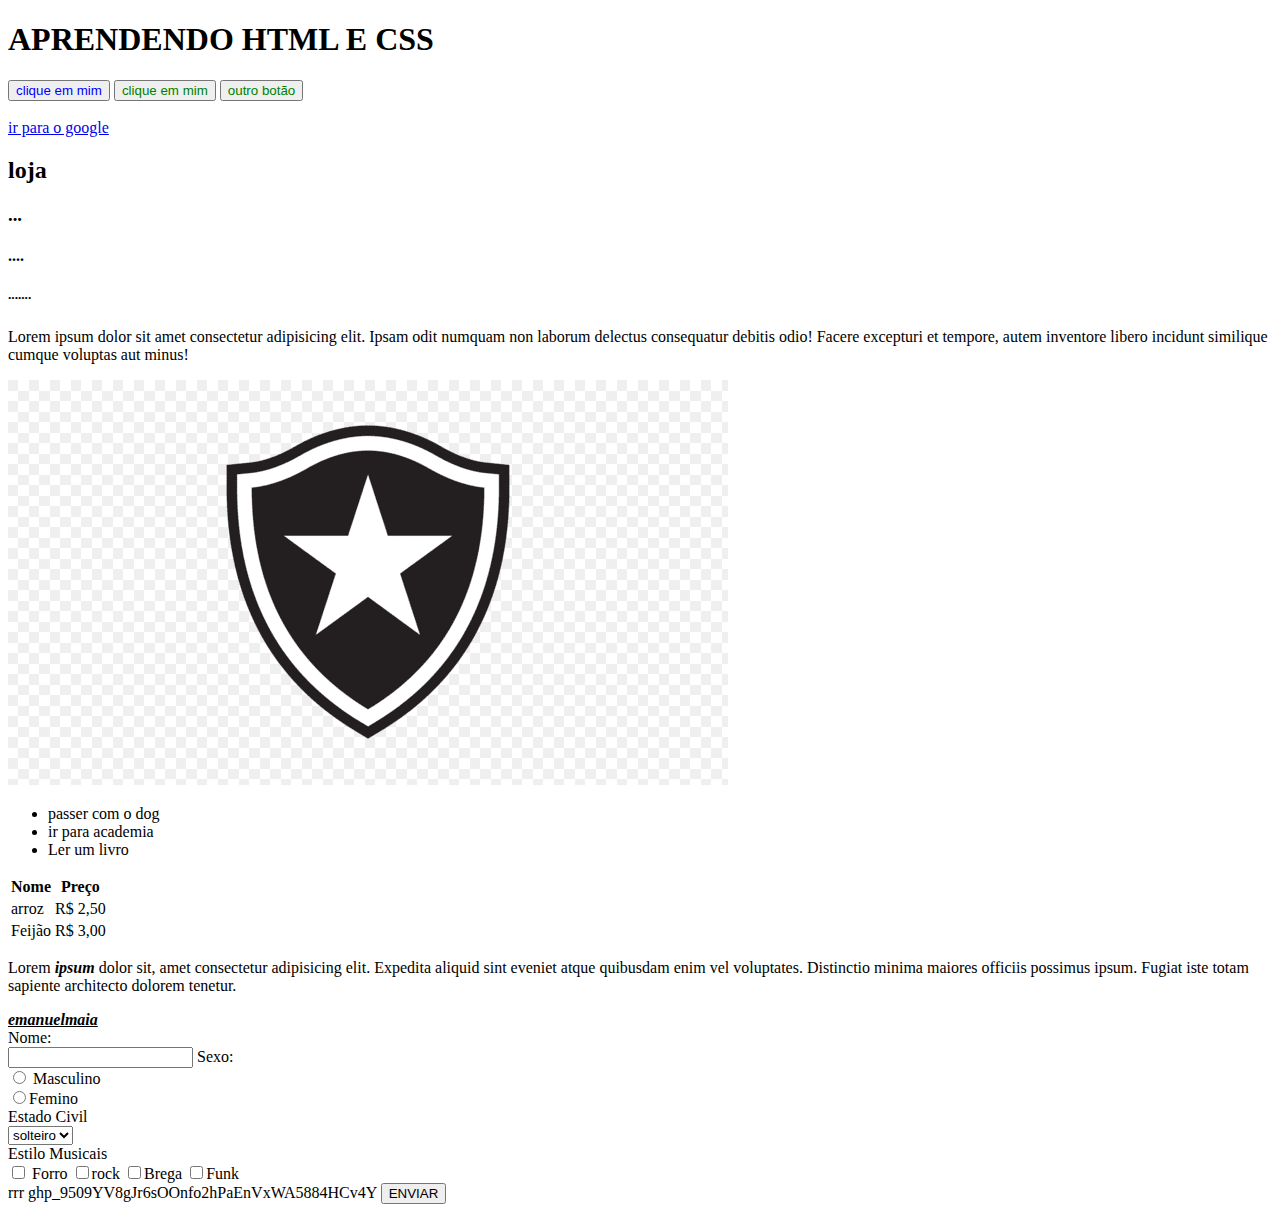
<file: index.html>
<!DOCTYPE html>
<html lang="pt-br">
<head>
    <meta charset="UTF-8">
    <meta http-equiv="X-UA-Compatible" content="IE=edge">
    <meta name="viewport" content="width=device-width, initial-scale=1.0">
    <title>Aula de Html</title>
    <link rel="stylesheet" href="/estilo.css">
</head>
<body>
    <h1>APRENDENDO HTML E CSS</h1>
    <!-- botão -->
    <button id="botao1">clique em mim</button>

    <button class="botaoverde">clique em mim</button>
    <button class="botaoverde">outro botão </button>

    <br>
    <br>
    <!--tag que cria um link
    usar tag "target='_blank' para quando um usaurio clicar no link ir para outra pagina-->
  
    <a href="https://www.google.com.br/" target="_blank">ir para o google</a>
    <H2>loja </H2>
    <h3>...</h3>
    <h4>....</h4>
    <h5>.......</h5>
    <h6></h6>

    <p>Lorem ipsum dolor sit amet consectetur adipisicing elit. Ipsam odit numquam non laborum delectus consequatur debitis odio! Facere excepturi et tempore, autem inventore libero incidunt similique cumque voluptas aut minus!</p>

    <!--botar uma imagem -->
    <img src="/botafogo.png"alt="">

    <!-- tag para criar um lista"ul" dentro de cada tag usar "li"-->
    <ul>
        <li>passer com o dog</li>
        <li>ir para academia</li>
        <li>Ler um livro</li>

    </ul>
    <!-- para criar uma tabela usar a tag "TABLE",-->
    <table>
        <!-- é preciso ter linhas -->
        <tr>
            <!--depois de linha precisa de colunas -->
            <th>Nome</th>
            <th>Preço</th>
        </tr>

        <tr>
            <!--linha do primeiro produto -->
            <td>arroz</td>
            <td>R$ 2,50</td>
        </tr>

        <tr>
            <td>Feijão</td>
            <td>R$ 3,00</td>
        </tr>
    </table>

    <!--formas de usar a palavra em negrito -->
    <p>Lorem <b> <i>ipsum</i> </b> dolor sit, amet consectetur adipisicing elit. Expedita aliquid sint eveniet atque quibusdam enim vel voluptates. Distinctio minima maiores officiis possimus ipsum. Fugiat iste totam sapiente architecto dolorem tenetur.</p>

    <strong> <i> <u>emanuelmaia</u> </i></strong>

    <!--criação de formulario-->
    <form action="dados.html" method="post">

        Nome: <br><input type="text" name="nome" >
        Sexo: <br>
            <input type="radio" name="sexo" value="M"> Masculino <br>
            <input type="radio" name="sexo"value="F">Femino        

            <!--TAG QUE VAI CRIAR UM DROP -->
<br>
Estado Civil
<br>
            <select name="estadoCivil">
                <option value="solteiro">solteiro</option>
                <option value="casado">casado</option>
                <option value="viuvo">viuvo</option>
            </select>
        <br>
        Estilo Musicais
        <br>
        <input type="checkbox"name="estilomusical[]"value="F"> Forro
        <input type="checkbox"name="estilomusical[]"value="R" >rock
        <input type="checkbox"name="estilomusical[]"value="B">Brega
        <input type="checkbox"name="estilomusical[]"value="ECA">Funk
    </form>
    rrr
    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
<button> ENVIAR </button>
</body>
</html>
</file>
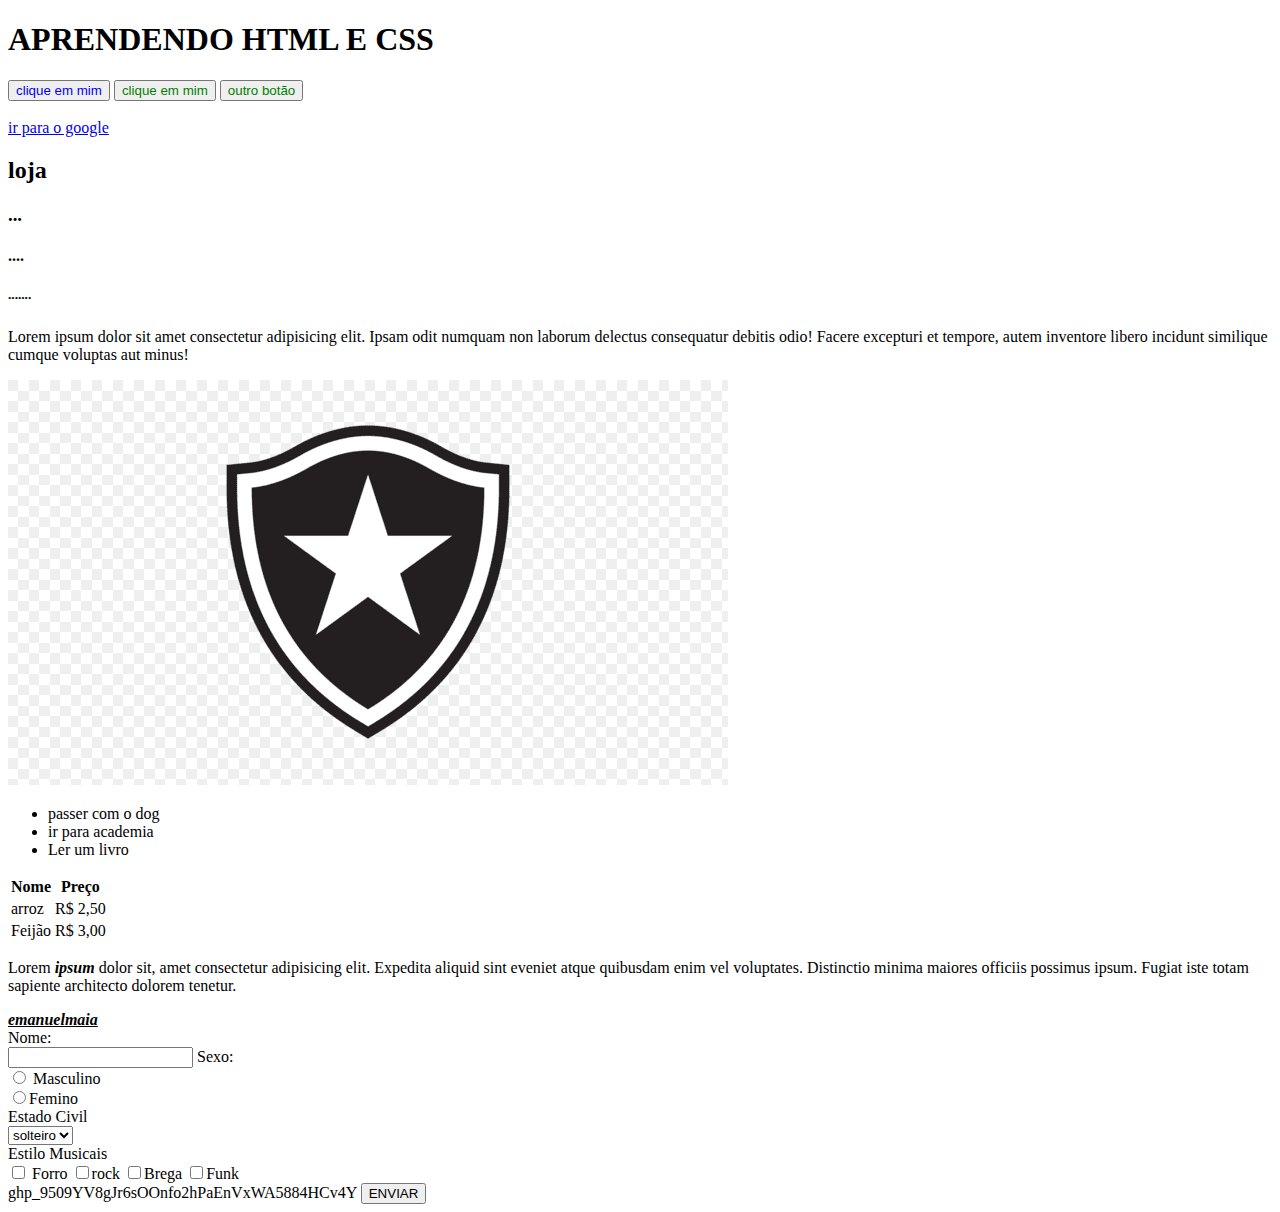
<file: aula de html/index.html>
<!DOCTYPE html>
<html lang="pt-br">
<head>
    <meta charset="UTF-8">
    <meta http-equiv="X-UA-Compatible" content="IE=edge">
    <meta name="viewport" content="width=device-width, initial-scale=1.0">
    <title>Aula de Html</title>
    <link rel="stylesheet" href="/estilo.css">
</head>
<body>
    <h1>APRENDENDO HTML E CSS</h1>
    <!-- botão -->
    <button id="botao1">clique em mim</button>

    <button class="botaoverde">clique em mim</button>
    <button class="botaoverde">outro botão </button>

    <br>
    <br>
    <!--tag que cria um link
    usar tag "target='_blank' para quando um usaurio clicar no link ir para outra pagina-->
  
    <a href="https://www.google.com.br/" target="_blank">ir para o google</a>
    <H2>loja </H2>
    <h3>...</h3>
    <h4>....</h4>
    <h5>.......</h5>
    <h6></h6>

    <p>Lorem ipsum dolor sit amet consectetur adipisicing elit. Ipsam odit numquam non laborum delectus consequatur debitis odio! Facere excepturi et tempore, autem inventore libero incidunt similique cumque voluptas aut minus!</p>

    <!--botar uma imagem -->
    <img src="/botafogo.png"alt="">

    <!-- tag para criar um lista"ul" dentro de cada tag usar "li"-->
    <ul>
        <li>passer com o dog</li>
        <li>ir para academia</li>
        <li>Ler um livro</li>

    </ul>
    <!-- para criar uma tabela usar a tag "TABLE",-->
    <table>
        <!-- é preciso ter linhas -->
        <tr>
            <!--depois de linha precisa de colunas -->
            <th>Nome</th>
            <th>Preço</th>
        </tr>

        <tr>
            <!--linha do primeiro produto -->
            <td>arroz</td>
            <td>R$ 2,50</td>
        </tr>

        <tr>
            <td>Feijão</td>
            <td>R$ 3,00</td>
        </tr>
    </table>

    <!--formas de usar a palavra em negrito -->
    <p>Lorem <b> <i>ipsum</i> </b> dolor sit, amet consectetur adipisicing elit. Expedita aliquid sint eveniet atque quibusdam enim vel voluptates. Distinctio minima maiores officiis possimus ipsum. Fugiat iste totam sapiente architecto dolorem tenetur.</p>

    <strong> <i> <u>emanuelmaia</u> </i></strong>

    <!--criação de formulario-->
    <form action="dados.html" method="post">

        Nome: <br><input type="text" name="nome" >
        Sexo: <br>
            <input type="radio" name="sexo" value="M"> Masculino <br>
            <input type="radio" name="sexo"value="F">Femino        

            <!--TAG QUE VAI CRIAR UM DROP -->
<br>
Estado Civil
<br>
            <select name="estadoCivil">
                <option value="solteiro">solteiro</option>
                <option value="casado">casado</option>
                <option value="viuvo">viuvo</option>
            </select>
        <br>
        Estilo Musicais
        <br>
        <input type="checkbox"name="estilomusical[]"value="F"> Forro
        <input type="checkbox"name="estilomusical[]"value="R" >rock
        <input type="checkbox"name="estilomusical[]"value="B">Brega
        <input type="checkbox"name="estilomusical[]"value="ECA">Funk
    </form>
    
    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
<button> ENVIAR </button>
</body>
</html>
</file>
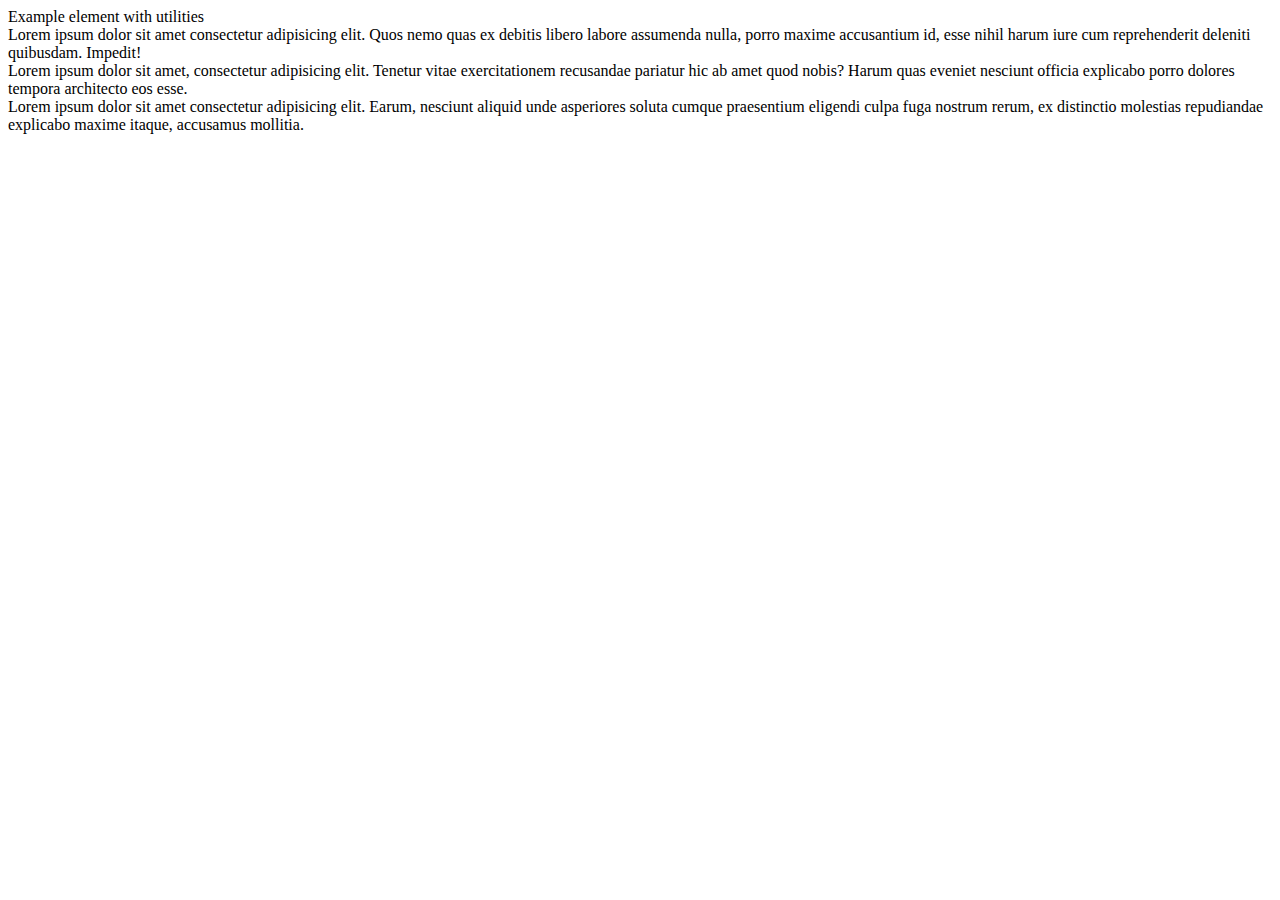
<file: bostrap/index.html>
<!DOCTYPE html>
<html lang="en">
<head>
    <meta charset="UTF-8">
    <meta http-equiv="X-UA-Compatible" content="IE=edge">
    <meta name="viewport" content="width=device-width, initial-scale=1.0">
    <title>Boostrap</title>
    <link href="https://cdn.jsdelivr.net/npm/bootstrap@5.3.0-alpha1/dist/css/bootstrap.min.css" rel="stylesheet" integrity="sha384-GLhlTQ8iRABdZLl6O3oVMWSktQOp6b7In1Zl3/Jr59b6EGGoI1aFkw7cmDA6j6gD" crossorigin="anonymous">
</head>

    
<body>
    
    <script src="https://cdn.jsdelivr.net/npm/bootstrap@5.3.0-alpha1/dist/js/bootstrap.bundle.min.js" integrity="sha384-w76AqPfDkMBDXo30jS1Sgez6pr3x5MlQ1ZAGC+nuZB+EYdgRZgiwxhTBTkF7CXvN" crossorigin="anonymous"></script>

    
    <div class="p-3  --bs-dark-rgb -bs-dark border border-primary-subtle rounded-3">
  Example element with utilities
</div>
    <div class="row">
        <div class="col-md-6">Lorem ipsum dolor sit amet consectetur adipisicing elit. Quos nemo quas ex debitis libero labore assumenda nulla, porro maxime accusantium id, esse nihil harum iure cum reprehenderit deleniti quibusdam. Impedit!</div>


        <div class="col-6 col-md-3">Lorem ipsum dolor sit amet, consectetur adipisicing elit. Tenetur vitae exercitationem recusandae pariatur hic ab amet quod nobis? Harum quas eveniet nesciunt officia explicabo porro dolores tempora architecto eos esse.</div>


        <div class="co-6 col-md-3">Lorem ipsum dolor sit amet consectetur adipisicing elit. Earum, nesciunt aliquid unde asperiores soluta cumque praesentium eligendi culpa fuga nostrum rerum, ex distinctio molestias repudiandae explicabo maxime itaque, accusamus mollitia.</div>
    </div>
</body>
</html>
</file>
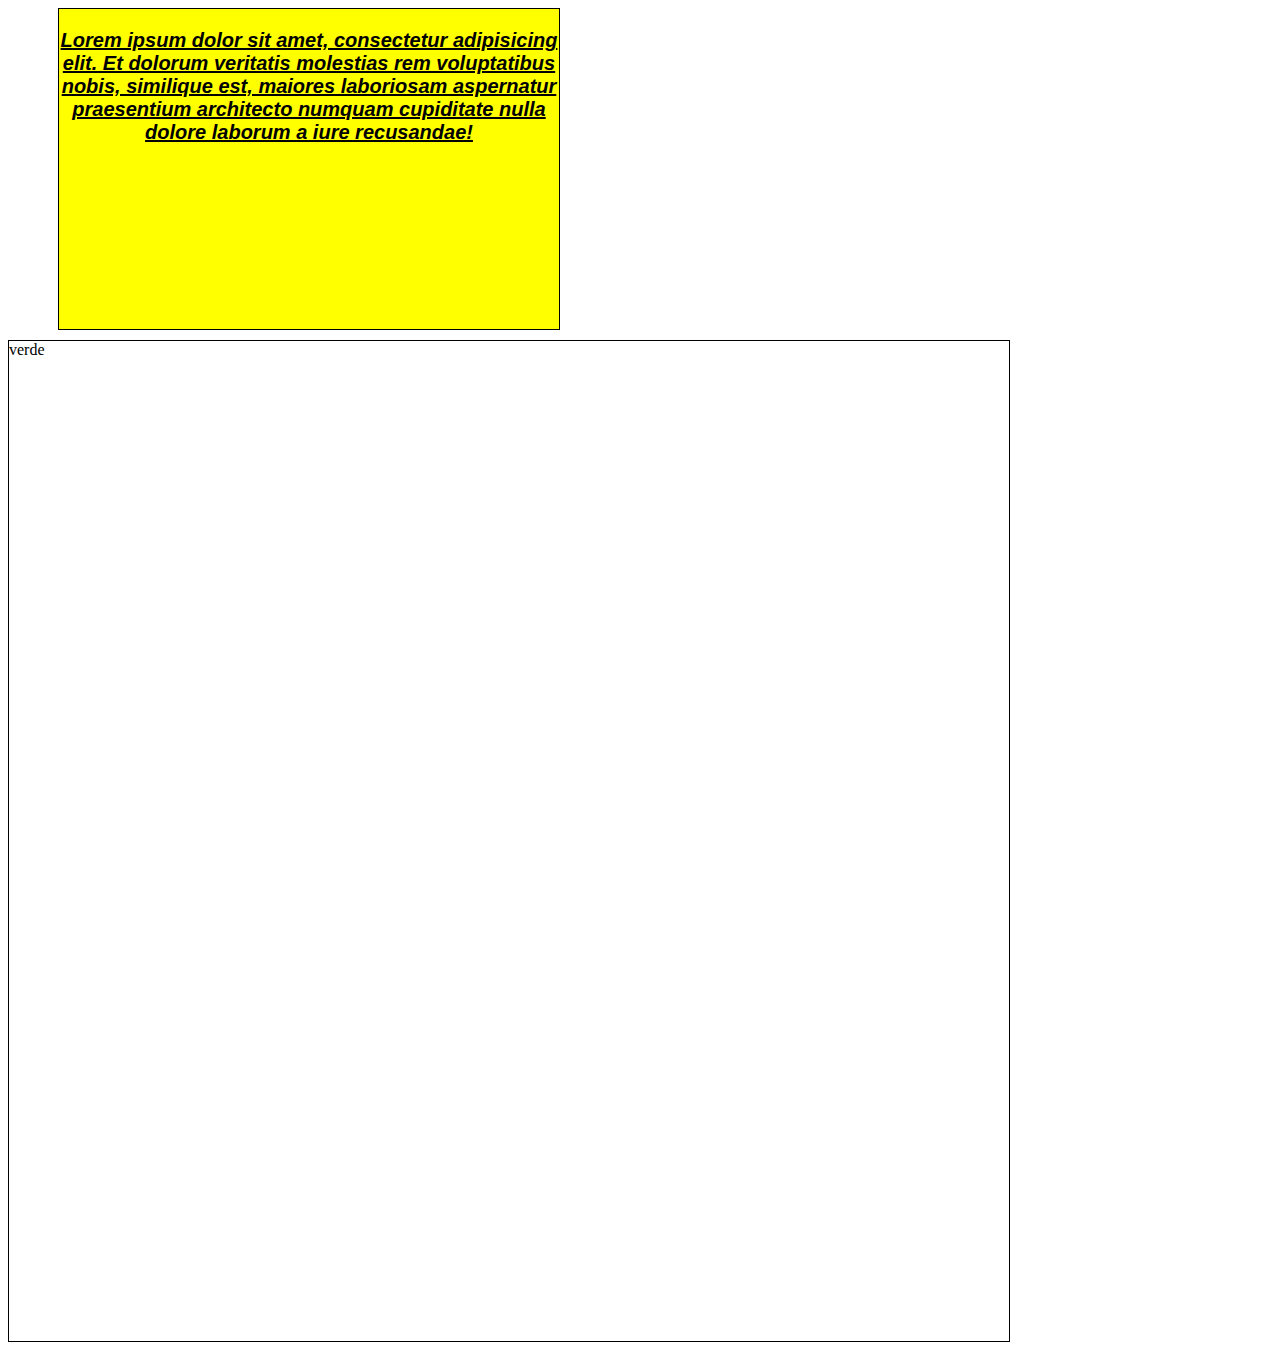
<file: aula dia 28 /estilo.html>
<!DOCTYPE html>
<html lang="pt-br">
<head>
    <meta charset="UTF-8">
    <meta http-equiv="X-UA-Compatible" content="IE=edge">
    <meta name="viewport" content="width=device-width, initial-scale=1.0">
    <link rel="stylesheet" href="style.css">
    <title>Aula sobre estilo</title>
</head>
<body>
    <div id="quadrado1">Lorem ipsum dolor sit amet, consectetur adipisicing elit. Et dolorum veritatis molestias rem voluptatibus nobis, similique est, maiores laboriosam aspernatur praesentium architecto numquam cupiditate nulla dolore laborum a iure recusandae!</div>
    <div id="quadrado2">verde</div>
    

</body>
</html>
</file>
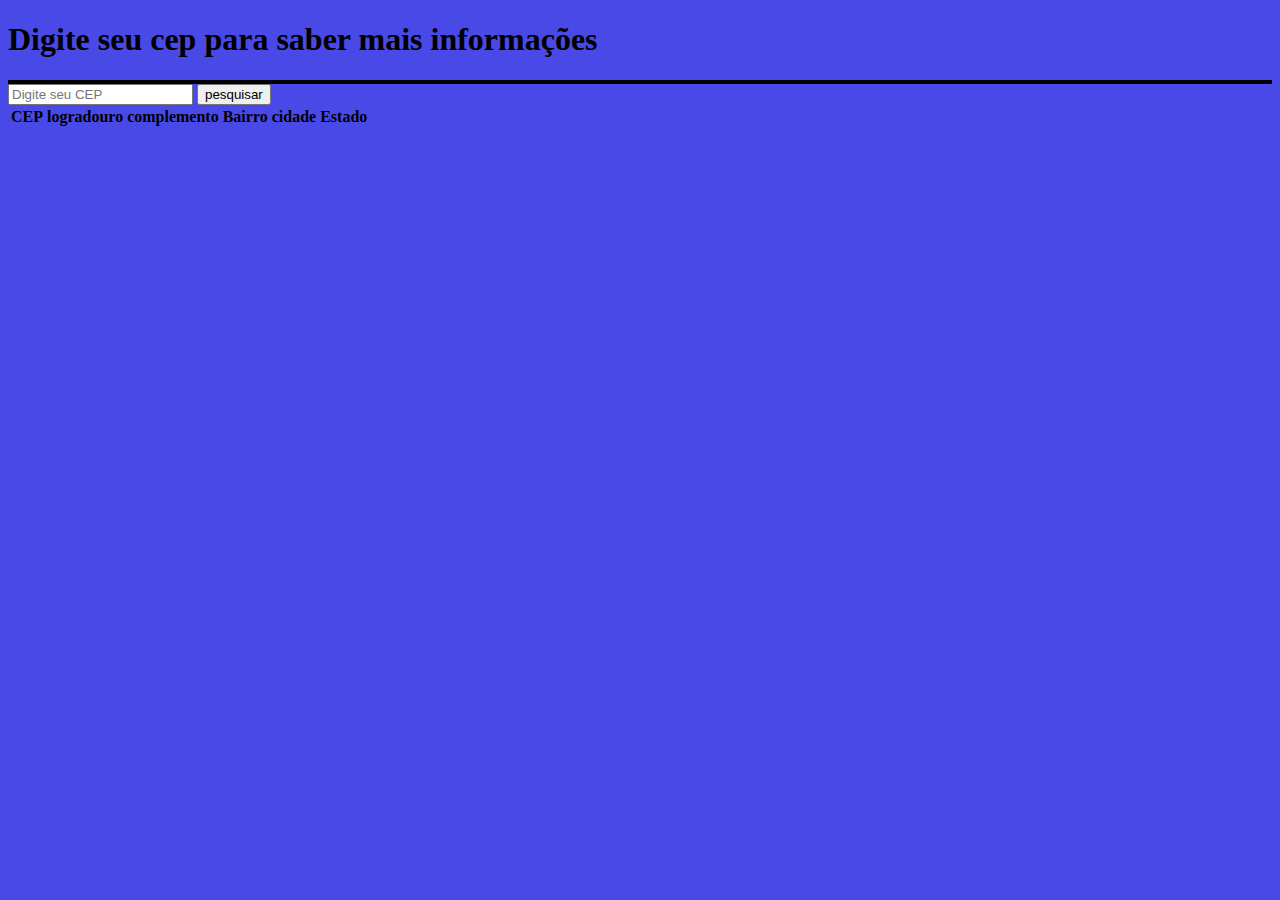
<file: aula sobre API /js.html>
<!DOCTYPE html>
<html lang="pt-br">
<head>
    <meta charset="UTF-8">
    <meta http-equiv="X-UA-Compatible" content="IE=edge">
    <meta name="viewport" content="width=device-width, initial-scale=1.0">
    <title>estudo</title>
    <link href="https://cdn.jsdelivr.net/npm/bootstrap@5.3.0-alpha1/dist/css/bootstrap.min.css" rel="stylesheet" integrity="sha384-GLhlTQ8iRABdZLl6O3oVMWSktQOp6b7In1Zl3/Jr59b6EGGoI1aFkw7cmDA6j6gD" crossorigin="anonymous">
    <link rel="stylesheet" href="style.css">
</head>
<body>
<h1>Digite seu cep para saber mais informações </h1>
    <div id="mandarCep"></div>
        <input type="number" id="cep" placeholder="Digite seu CEP">
        <BUTTON onclick="pesquisarCep()"class="btn btn-secondary btn-lg" >pesquisar </BUTTON>
        
    </div>
    <!-- beforeBegin -->
    <table id="listagem" class="table">
    <!-- afterBegin -->
        <tr>
            <th>CEP</th> 
            <TH>logradouro</TH>
            <th>complemento</th>
            <th>Bairro</th>
            <th>cidade</th>
            <th>Estado</th>
        </tr>
<!-- beforeEnd -->
    </table>
    <!-- afterEnd -->
    <script>
        
        function pesquisarCep(){
            // para chamar um DOM usar 'document'
            var cep = document.querySelector("#cep").value
            
            // como fazer uma requisição de API 
            fetch(`https://viacep.com.br/ws/${cep}/json/` )
            // fetch("https://viacep.com.br/ws/"+ cep + "/json/" )

            .then(response => response.json())
            .then(response => {
                // para preencher as informações 
                document.querySelector('#listagem')
                .insertAdjacentHTML('beforeEnd',`
                
        <tr>
            <td>${response.cep}</td> 
            <td>${response.logradouro}</td>
            <td>${response.complemento}</td>
            <td>${response.bairro}</td>
            <td>${response.localidade}</td>
            <td>${response.uf}</td>
        </tr>
                
                
                `)
    
            })
            
        }
    </script>
    <script src="https://cdn.jsdelivr.net/npm/bootstrap@5.3.0-alpha1/dist/js/bootstrap.bundle.min.js" integrity="sha384-w76AqPfDkMBDXo30jS1Sgez6pr3x5MlQ1ZAGC+nuZB+EYdgRZgiwxhTBTkF7CXvN" crossorigin="anonymous"></script>
</body>
</html>
</file>
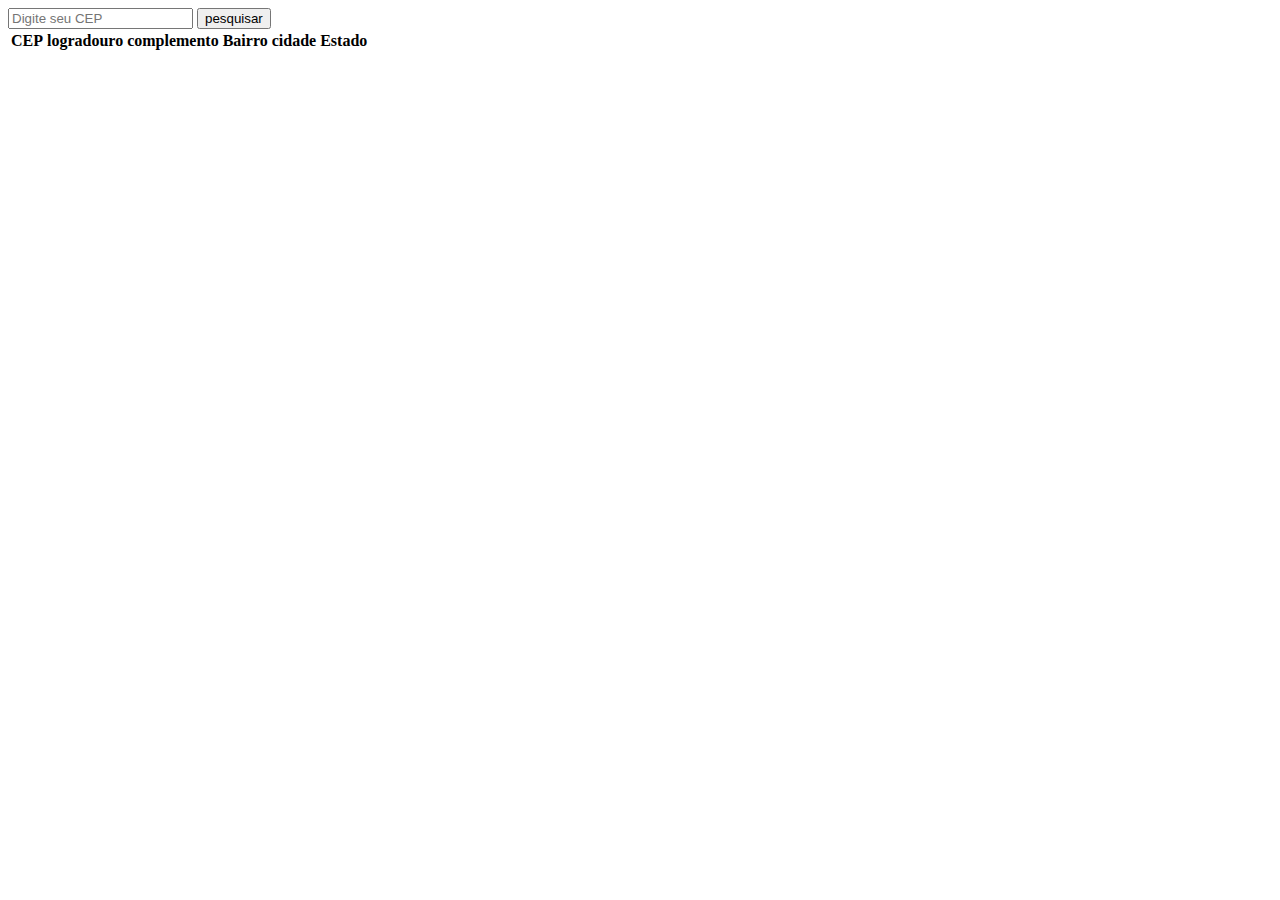
<file: js.html/js.html>
<!DOCTYPE html>
<html lang="pt-br">
<head>
    <meta charset="UTF-8">
    <meta http-equiv="X-UA-Compatible" content="IE=edge">
    <meta name="viewport" content="width=device-width, initial-scale=1.0">
    <title>estudo</title>
    <link href="https://cdn.jsdelivr.net/npm/bootstrap@5.3.0-alpha1/dist/css/bootstrap.min.css" rel="stylesheet" integrity="sha384-GLhlTQ8iRABdZLl6O3oVMWSktQOp6b7In1Zl3/Jr59b6EGGoI1aFkw7cmDA6j6gD" crossorigin="anonymous">
</head>
<body>
   <input type="number" id="cep" placeholder="Digite seu CEP">
   <BUTTON onclick="pesquisarCep()">pesquisar </BUTTON>
  
    <table id="listagem">
        <tr>
            <th>CEP</th> 
            <TH>logradouro</TH>
            <th>complemento</th>
            <th>Bairro</th>
            <th>cidade</th>
            <th>Estado</th>
        </tr>

        <tr>
            <td id="cepResp"></td>
            <td id="logradouro"></td>
            <td id="complemento"></td>
            <td id="bairro"></td>
            <td id="cidade"></td>
            <td id="estado"></td>
        </tr>
    </table>
    <script>
        function pesquisarCep(){
            // para chamar um DOM usar 'document'
            var cep = document.querySelector("#cep").value
            
            // como fazer uma requisição de API 
            // fetch(`https://viacep.com.br/ws/${cep}/json/` )
            fetch("https://viacep.com.br/ws/"+ cep + "/json/" )

            .then(response => response.json())
            .then(response => {
                // para preencher as informações 
                document.querySelector('#cepResp').innerText=response.cep
                document.querySelector('#logradouro').innerText= response.logradouro
                document.querySelector('#complemento').innerText=response.complemento
                document.querySelector('#bairro').innerText = response.bairro
                document.querySelector('#cidade').innerHTML = response.localidade
                document.querySelector('#estado').innerHTML = response.uf

            })
            
        }
    </script>
    <script src="https://cdn.jsdelivr.net/npm/bootstrap@5.3.0-alpha1/dist/js/bootstrap.bundle.min.js" integrity="sha384-w76AqPfDkMBDXo30jS1Sgez6pr3x5MlQ1ZAGC+nuZB+EYdgRZgiwxhTBTkF7CXvN" crossorigin="anonymous"></script>
</body>
</html>
</file>
<file: estilo.css>
#botao1{
    color: blue;

}
.botaoverde{
    color: green;
}
</file>
<file: aula dia 28 /style.css>
div{
    /* borda*/
    border: 1px solid black;
    /* altura*/
    height: 300px;
    /* largura*/
    width: 500px;
}
#quadrado1{
    background-color:yellow;
    /* espaçamento externo */
    margin-left:50px ;
    margin-bottom: 10px ;
    /*espaçamento interno */
    padding-top:20px ;
    /*mudar a fonte de um texto*/
    font-family: Arial, Helvetica, sans-serif;
    /*mudar o tamanho da fonte*/
    font-size: 20px;
    /* deixar ela mais grossa */
    font-weight: bold;
    /* sumbliar um texto*/
    text-decoration: underline;
    /* fazer o italico*/
    font-style: italic;
    /*orientação do texto */
    text-align: center;
    /*ocultar essa div
    display: none;*/
    

}
#quadrado2{
    background-image:url(https://logodetimes.com/wp-content/uploads/botafogo.png);
    /*não repetir a imagem*/
    background-repeat: no-repeat;
    /*imagem ocupa a tela toda */
    background-size: contain;
    /*botar a imagem centralizada*/
    background-position: center;
    width: 1000px;
    height: 1000px;}
</file>
<file: aula sobre API /style.css>
body{
    background-color: rgb(73, 73, 231);
}
#mandarCep{
    border: 2px solid black;
    
}
h1{
    display: flex;
    align-items: center;
}
</file>
